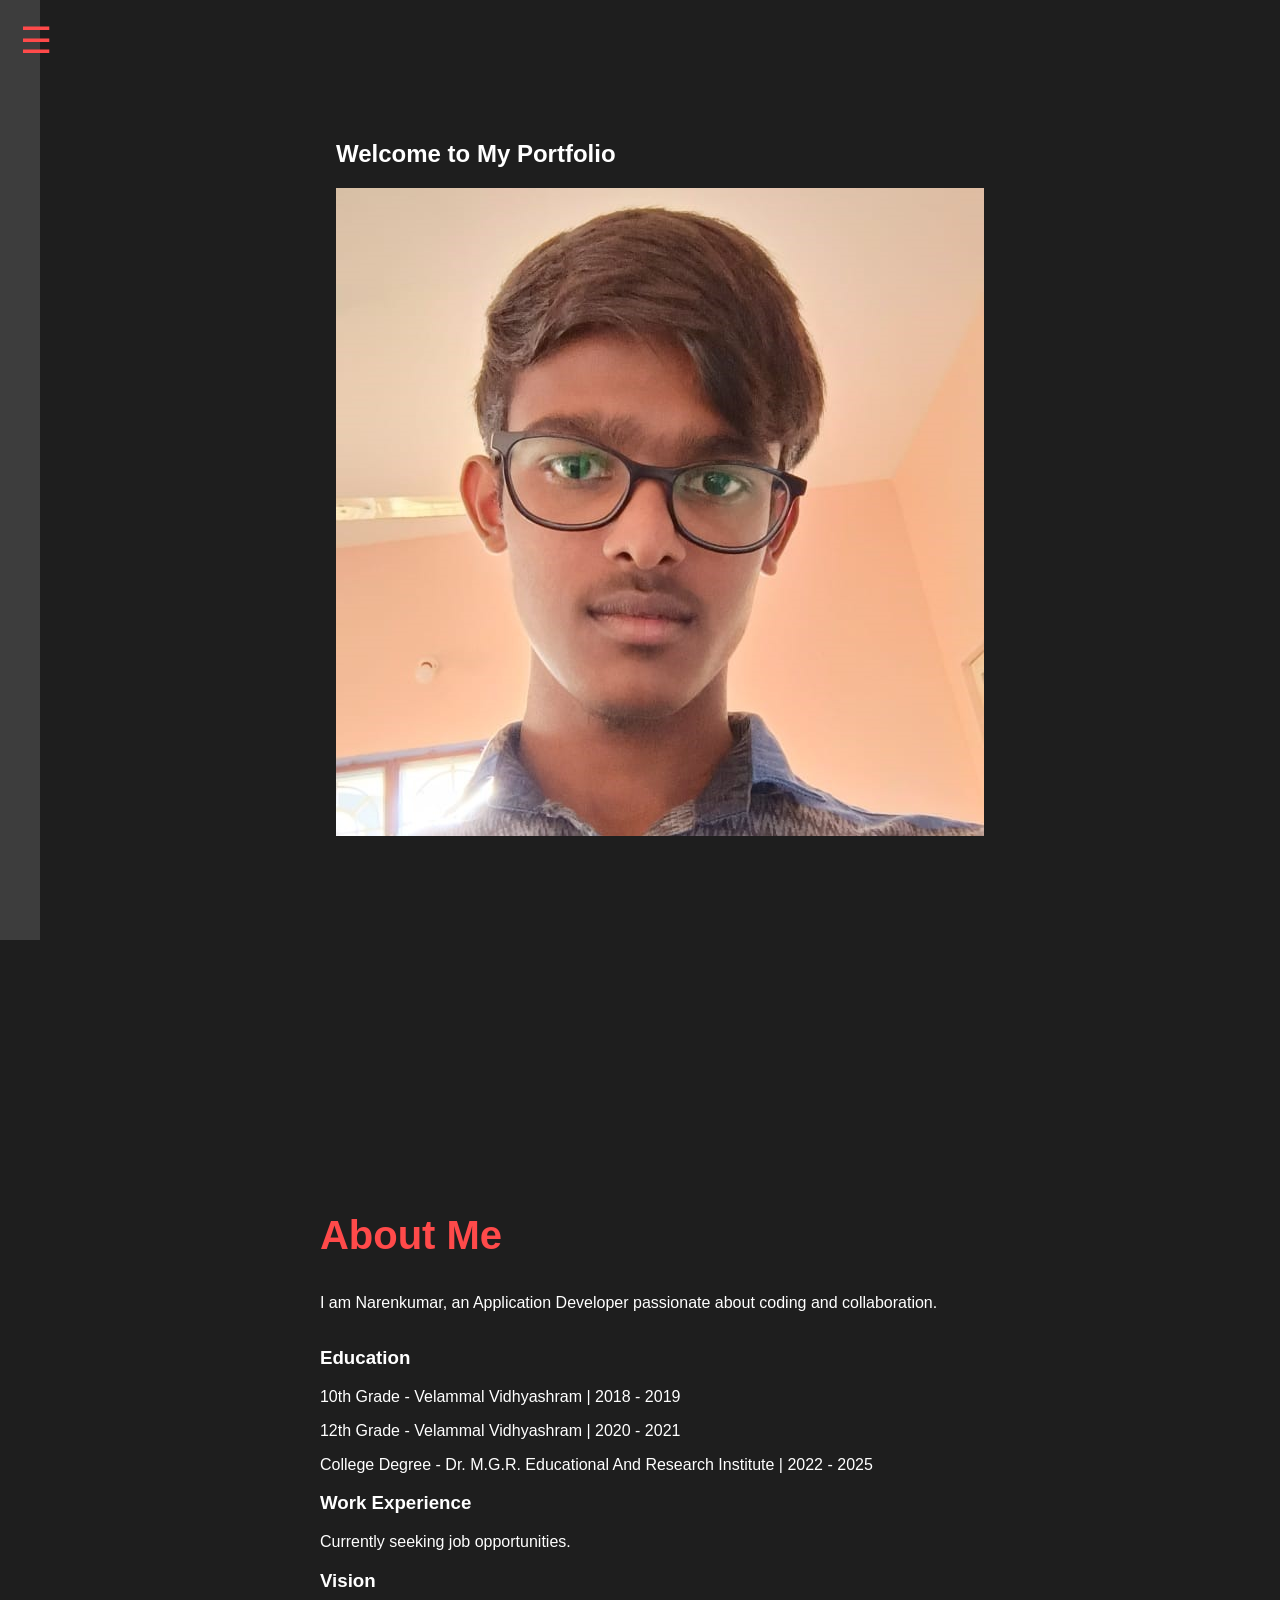
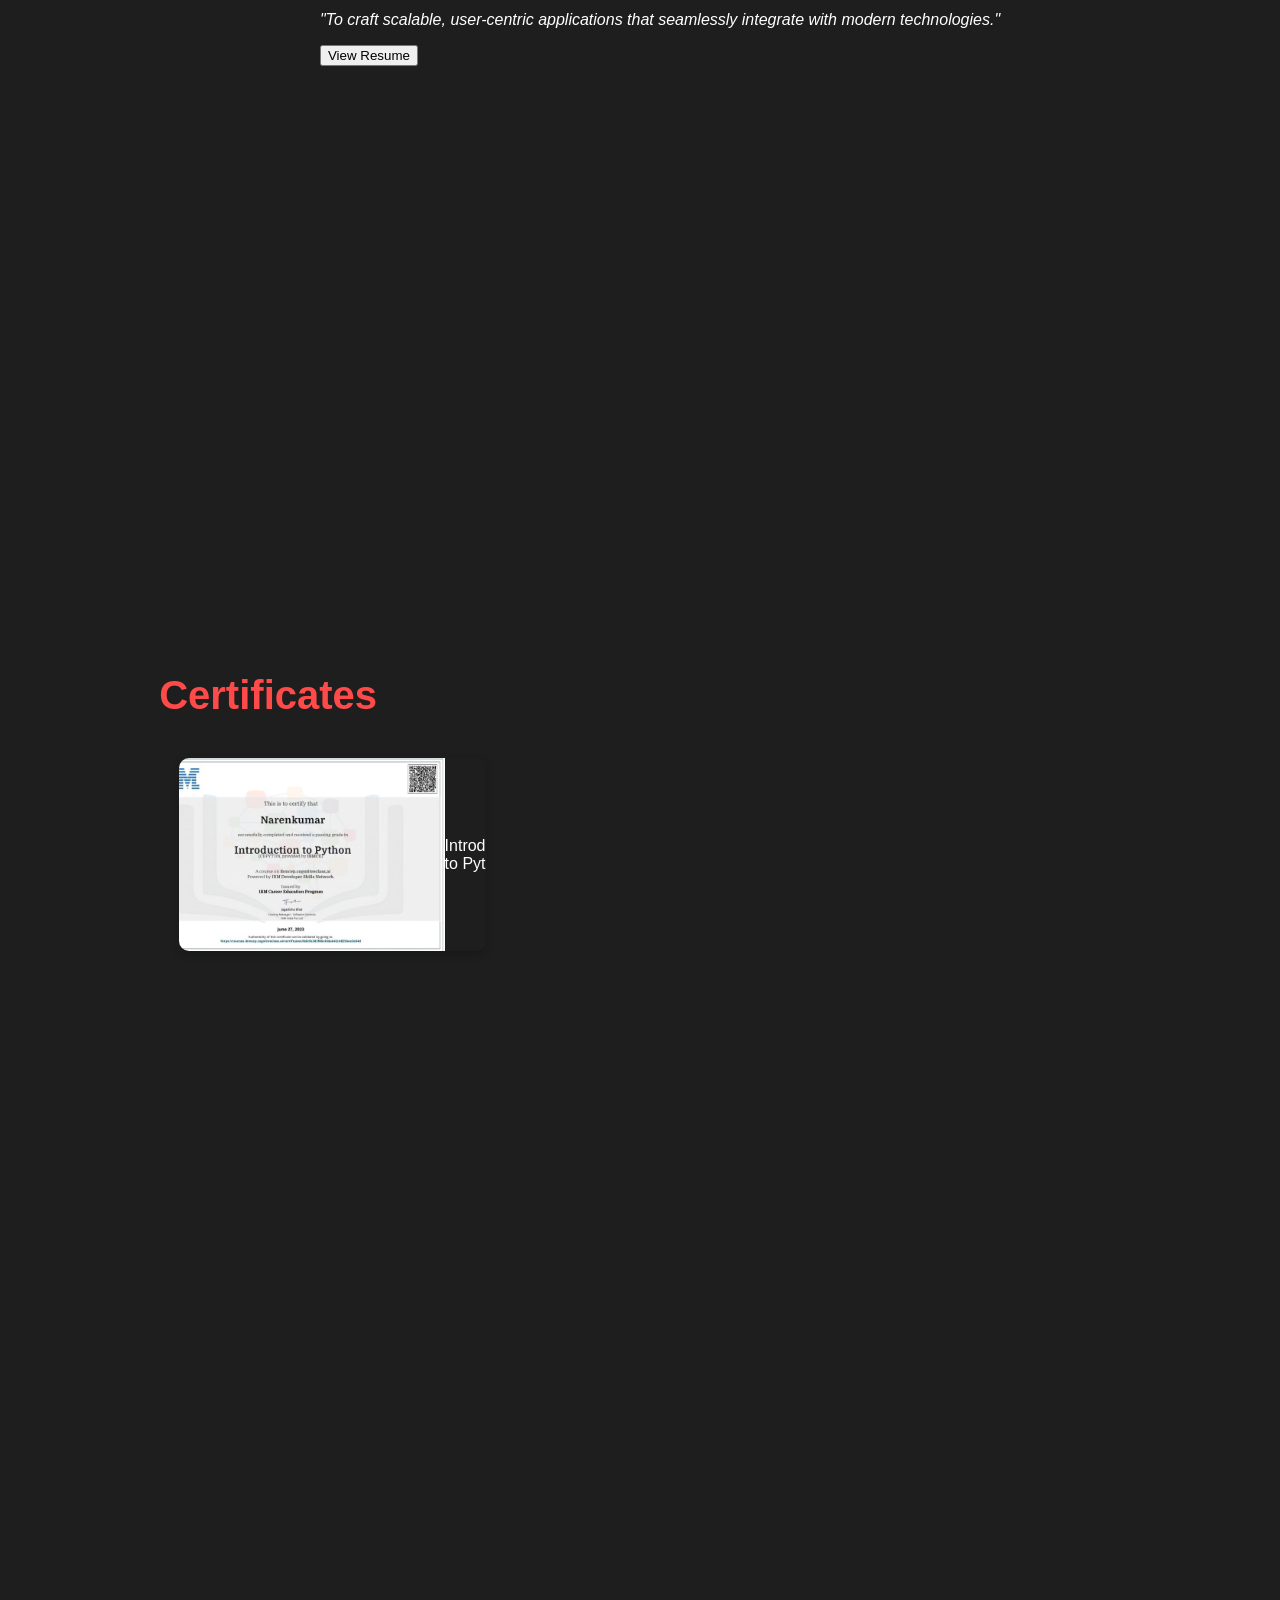
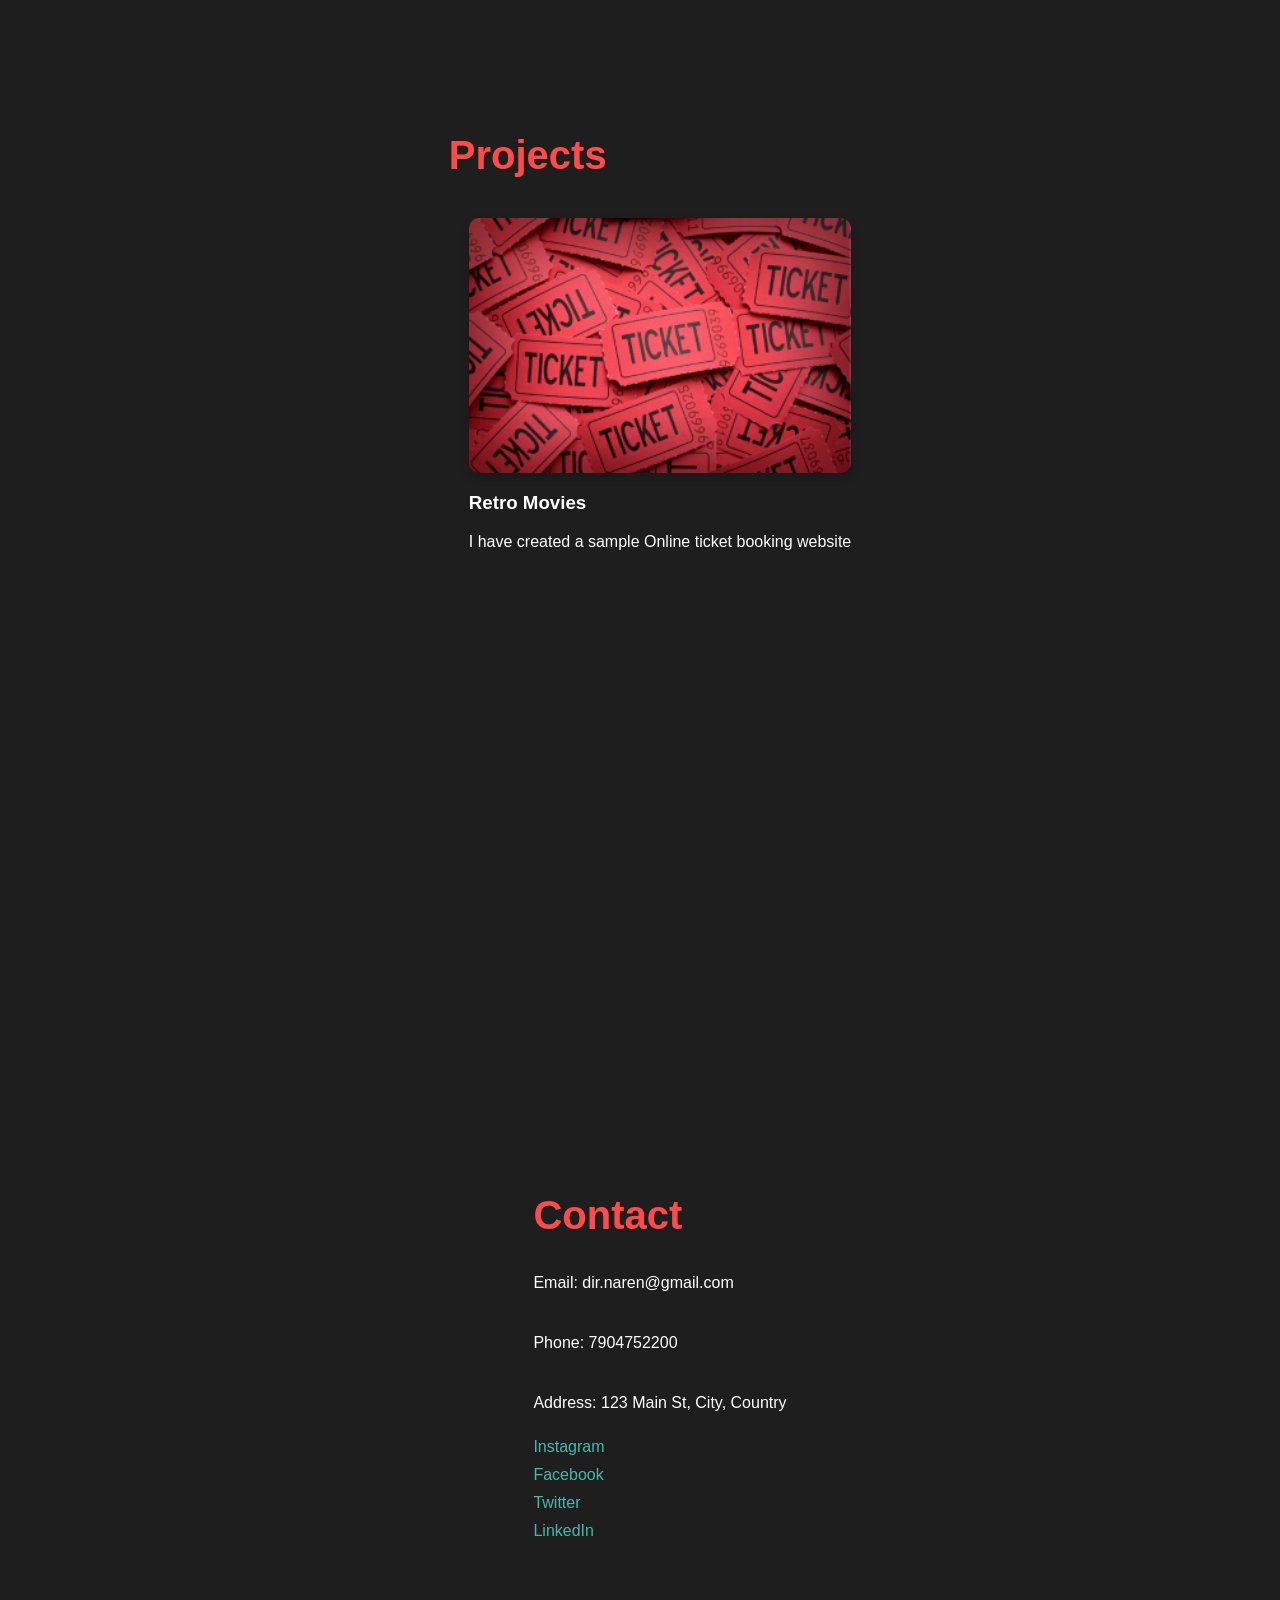
<file: Portfolio.html>
<!DOCTYPE html>
<html lang="en">
<head>
    <meta charset="UTF-8">
    <meta name="viewport" content="width=device-width, initial-scale=1.0">
    <title>Professional Portfolio</title>
    <link rel="stylesheet" href="https://fonts.googleapis.com/css2?family=Roboto:wght@300;500;700&display=swap">
    <style>
        /* General Styling */
        body {
            margin: 0;
            font-family: Arial, sans-serif;
            background-color: #1e1e1e;
            color: white;
            overflow-x: hidden;
            scroll-behavior: smooth;
        }
        /* Side Navigation */
        .side-nav {
            position: fixed;
            top: 0;
            left: -250px;
            width: 250px;
            height: 100%;
            background-color: #3d3d3d;
            transition: left 0.3s ease-in-out;
            z-index: 1000;
            padding: 20px;
        }
        .side-nav ul {
            list-style: none;
            padding: 0;
        }
        .side-nav a {
            text-decoration: none;
            color: white;
            display: block;
            font-size: 1.3em;
            padding: 15px;
            font-weight: 500;
            transition: color 0.3s;
        }
        .side-nav a:hover {
            color: #ff4a4a;
            transform: scale(1.1);
        }
        /* Menu Icon */
        .menu-icon {
            position: fixed;
            top: 20px;
            left: 20px;
            font-size: 36px;
            color: #ff4a4a;
            cursor: pointer;
            z-index: 1100;
        }
        /* Content Sections */
        .container {
            margin-top: 20px;
            padding: 20px;
            width: 100%;
            display: flex;
            flex-direction: column;
            align-items: center;
        }
        .section {
            min-height: 100vh;
            padding: 80px 50px;
            color: white;
            max-width: 1200px;
            margin: auto;
            text-align: left;
        }
        .section h2 {
            font-size: 2.5em;
            margin-bottom: 20px;
            color: #ff4a4a;
        }
        /* About Section */
        .about-content {
            max-width: 900px;
            margin: auto;
            display: flex;
            flex-direction: column;
            align-items: flex-start;
        }
        /* Skills Section */
        .skills-container {
            display: flex;
            flex-direction: column;
            gap: 15px;
            align-items: flex-start;
            width: 100%;
        }
        .skill {
            font-size: 1.2em;
            background-color: #3c3c3c;
            padding: 10px;
            border-radius: 8px;
            width: 80%;
            display: flex;
            justify-content: space-between;
            position: relative;
        }
        .skill-bar {
            position: absolute;
            top: 0;
            left: 0;
            height: 100%;
            background: linear-gradient(45deg, #ff4a4a, #ff6a6a);
            border-radius: 8px;
        }
        .skill span {
            position: relative;
            font-weight: 700;
            color: #faf7f7;
            z-index: 1;
            padding-left: 10px;
        }
        /* Certificates and Projects */
        .certificates-grid, .projects-grid {
            display: grid;
            grid-template-columns: repeat(auto-fill, minmax(300px, 1fr));
            gap: 20px;
            justify-items: center;
            padding: 20px;
        }
        .image-frame {
            width: 100%;
            height: auto;
            overflow: hidden;
            border-radius: 10px;
            box-shadow: 0 4px 10px rgba(0, 0, 0, 0.2);
            display: flex;
            justify-content: center;
            align-items: center;
        }
        .image-frame img {
            width: 100%;
            height: 100%;
            object-fit: cover;
        }
        /* Contact Info */
        .contact-info {
            display: flex;
            flex-direction: column;
            gap: 10px;
        }
        .contact-info a {
            color: #4db6ac;
            text-decoration: none;
        }
    </style>
</head>
<body>
    <!-- Menu Icon -->
    <div class="menu-icon" onclick="toggleNav()">☰</div>

    <!-- Side Navigation -->
    <nav class="side-nav" id="sideNav">
        <ul>
            <li><a href="#home" onclick="toggleNav()">Home</a></li>
            <li><a href="#about" onclick="toggleNav()">About</a></li>
            <li><a href="#services" onclick="toggleNav()">Services</a></li>
            <li><a href="#certificates" onclick="toggleNav()">Certificates</a></li>
            <li><a href="#projects" onclick="toggleNav()">Projects</a></li>
            <li><a href="#contact" onclick="toggleNav()">Contact</a></li>
        </ul>
    </nav>

    <!-- Content Sections -->
    <div class="container">
        <!-- Home Section -->
        <section id="home" class="section">
            <h1>Welcome to My Portfolio</h1>
            <div class="profile-image">
                <img src="profile.jpg" alt="Profile Picture">
            </div>
        </section>

        <!-- About Section -->
        <section id="about" class="section">
            <h2>About Me</h2>
            <div class="about-content">
                <p>I am Narenkumar, an Application Developer passionate about coding and collaboration.</p>
                <div class="about-details">
                    <div class="detail-box">
                        <h3>Education</h3>
                        <p>10th Grade - Velammal Vidhyashram | 2018 - 2019</p>
                        <p>12th Grade - Velammal Vidhyashram | 2020 - 2021</p>
                        <p>College Degree - Dr. M.G.R. Educational And Research Institute | 2022 - 2025</p>
                    </div>
                    <div class="detail-box">
                        <h3>Work Experience</h3>
                        <p>Currently seeking job opportunities.</p>
                        <h3>Vision</h3>
                        <p><i>"To craft scalable, user-centric applications that seamlessly integrate with modern technologies."</i></p>
                        <button id="resumeButton" class="resume-button">View Resume</button>
                    </div>
                </div>
            </div>
        </section>

        <!-- Certificate Section -->
        <section id="certificates" class="section">
            <h2>Certificates</h2>
            <div class="certificates-grid">
                <div class="certificate-item">
                    <div class="image-frame">
                        <img src="cert1.jpg" alt="Introduction to Python">
                        <p>Introduction to Python</p>
                    </div>
                </div>
            </div>
        </section>

        <!-- Projects Section -->
        <section id="projects" class="section">
            <h2>Projects</h2>
            <div class="projects-grid">
                <div class="project-item">
                    <div class="image-frame">
                        <img src="project1.png" alt="Retro Movies">
                    </div>
                    <h3>Retro Movies</h3>
                    <p>I have created a sample Online ticket booking website</p>
                </div>
            </div>
        </section>

        <!-- Contact Section -->
        <section id="contact" class="section">
            <h2>Contact</h2>
            <div class="contact-info">
                <p>Email: dir.naren@gmail.com</p>
                <p>Phone: 7904752200</p>
                <p>Address: 123 Main St, City, Country</p>
                <a href="#" target="_blank">Instagram</a>
                <a href="#" target="_blank">Facebook</a>
                <a href="#" target="_blank">Twitter</a>
                <a href="#" target="_blank">LinkedIn</a>
            </div>
        </section>
    </div>

    <script>
        function toggleNav() {
            const sideNav = document.getElementById("sideNav");
            sideNav.style.left = sideNav.style.left === "-250px" ? "0" : "-250px";
        }
        document.getElementById("resumeButton").addEventListener("click", function() {
            const resumeImageUrl = "Resume.jpg";
            window.open(resumeImageUrl, "_blank");
        });
    </script>
</body>
</html>
</file>
